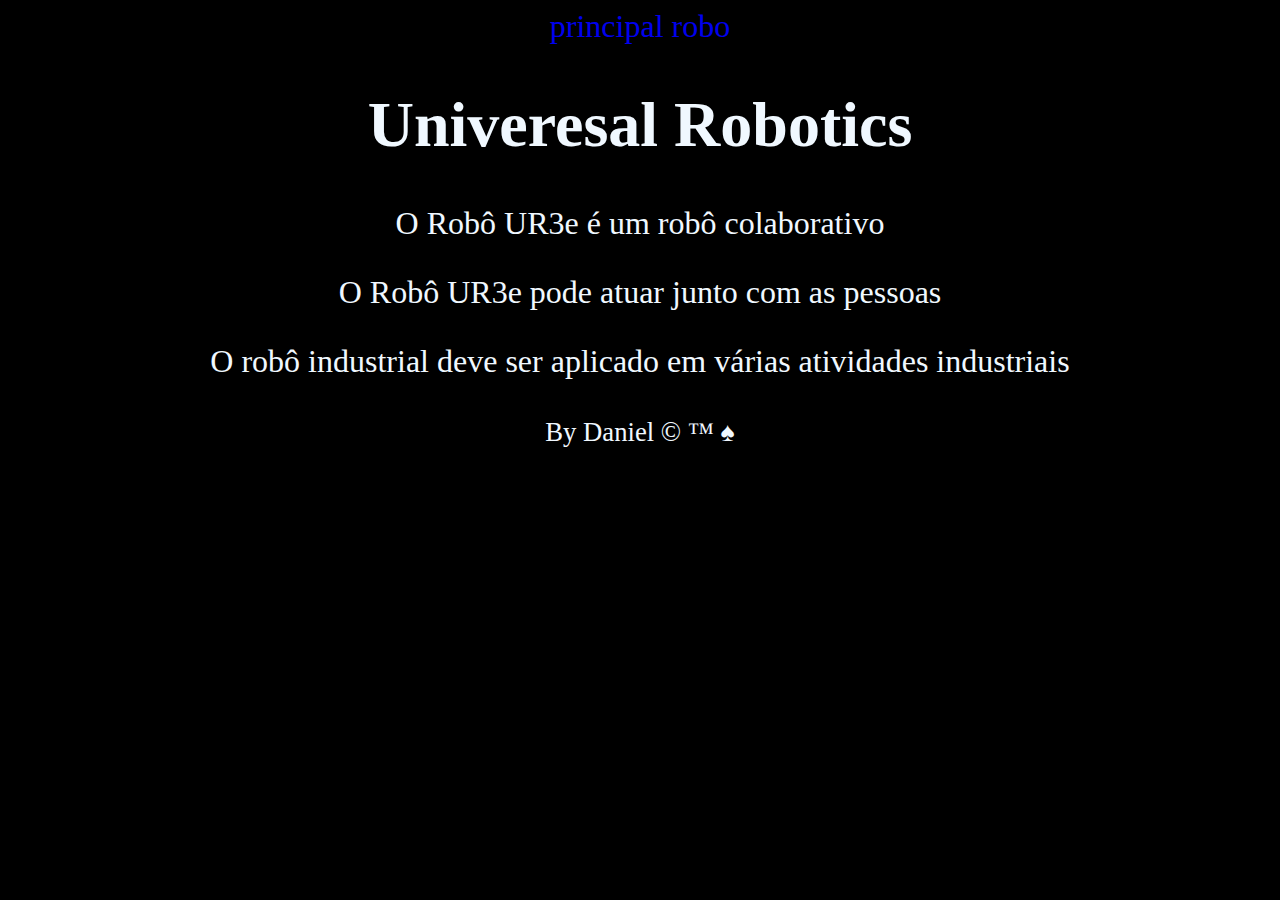
<file: index.html>
<!DOCTYPE html>
<html lang="pt-BR">
<head>
    <meta charset="UTF-8">
    <meta name="viewport" content="width=device-width, initial-scale=1.0">
    <link rel="stylesheet" href="./style.css">
    <title>Robô</title>
</head>
<body>
    <header>
        <nav>
            <a href="./index.html">principal</a>
            <a href="./robo.html">robo</a>
        </nav>
    </header>
    <main>
        <h1>Univeresal Robotics</h1>
        <p>O Robô UR3e é um robô colaborativo</p>
        <p>O Robô UR3e pode atuar junto com as pessoas</p>
        <p> O robô industrial deve ser aplicado em várias atividades industriais</p>
    </main>
    <footer>
        <small>By Daniel &copy; &trade; &spades;</small>
    </footer>
</body>
</html>
</file>
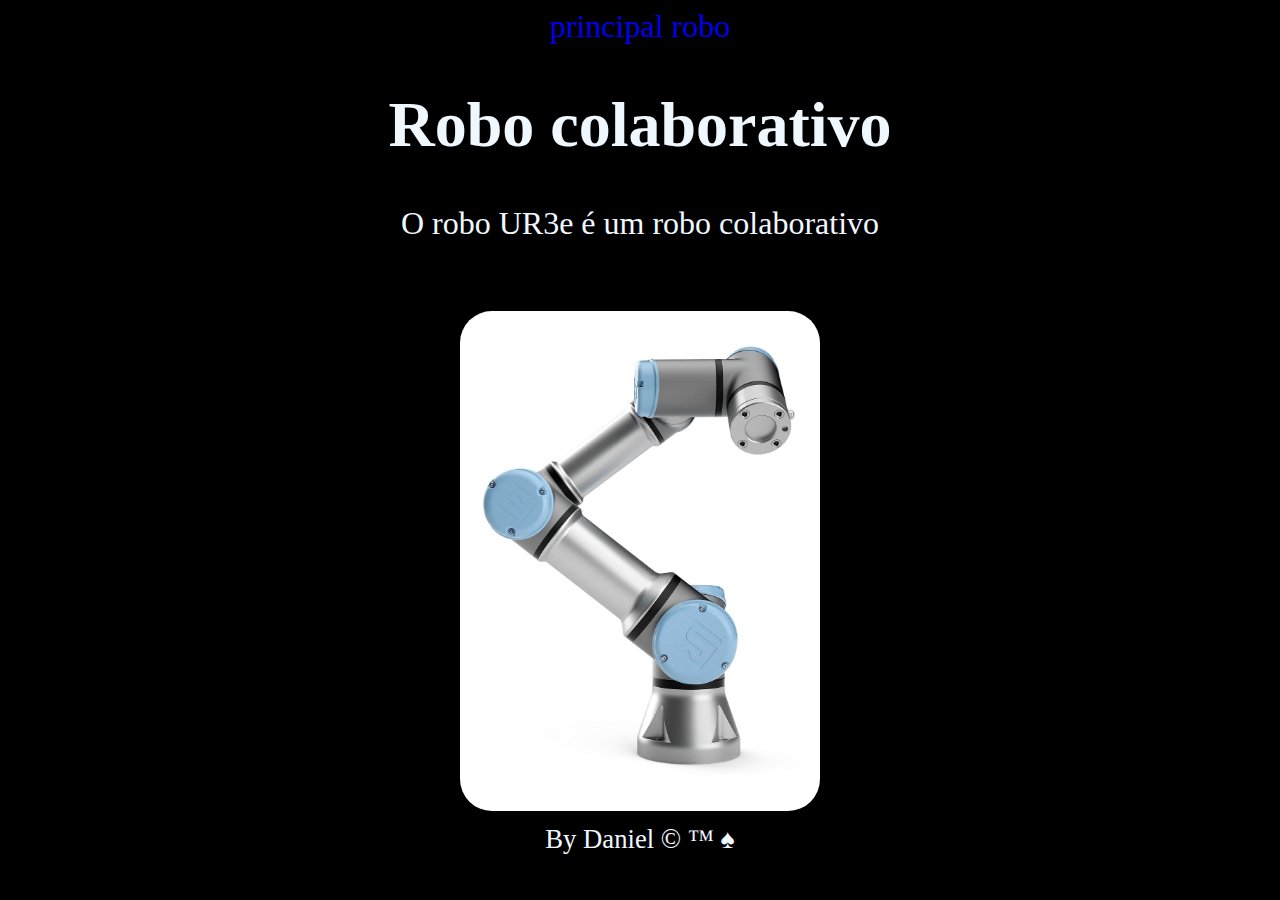
<file: robo.html>
<!DOCTYPE html>
<html lang="pt-BR">
<head>
    <meta charset="UTF-8">
    <meta name="viewport" content="width=device-width, initial-scale=1.0">
    <link rel="stylesheet" href="./style.css">
    <title>Robô</title>
</head>
<body>
    <header>
        <nav>
            <a href="./index.html">principal</a>
            <a href="./robo.html">robo</a>
        </nav>
    </header>
    <main>
        <h1>Robo colaborativo</h1>
        <p>O robo UR3e é um robo colaborativo</p>
        <br>
        <img src="./img/ROBO.jpg" alt="Figura de um robo">
    </main>
    <footer>
        <small>By Daniel &copy; &trade; &spades;</small>
    </footer>
</body>
</html>
</file>
<file: style.css>
body{
    background-color: black;
    color: aliceblue;
    text-align: center;
    font-size: 32px;
}

nav a{
    margin-right: 32x;
}

a{
    text-decoration: none;
}

a:hover{
    background-color: rgb(0, 255, 255);
    padding: 4px 4px;
    border-radius: 16px;
}

img{
    width: 360px;
    height: 500px;
    border-radius: 32px;
}
</file>
